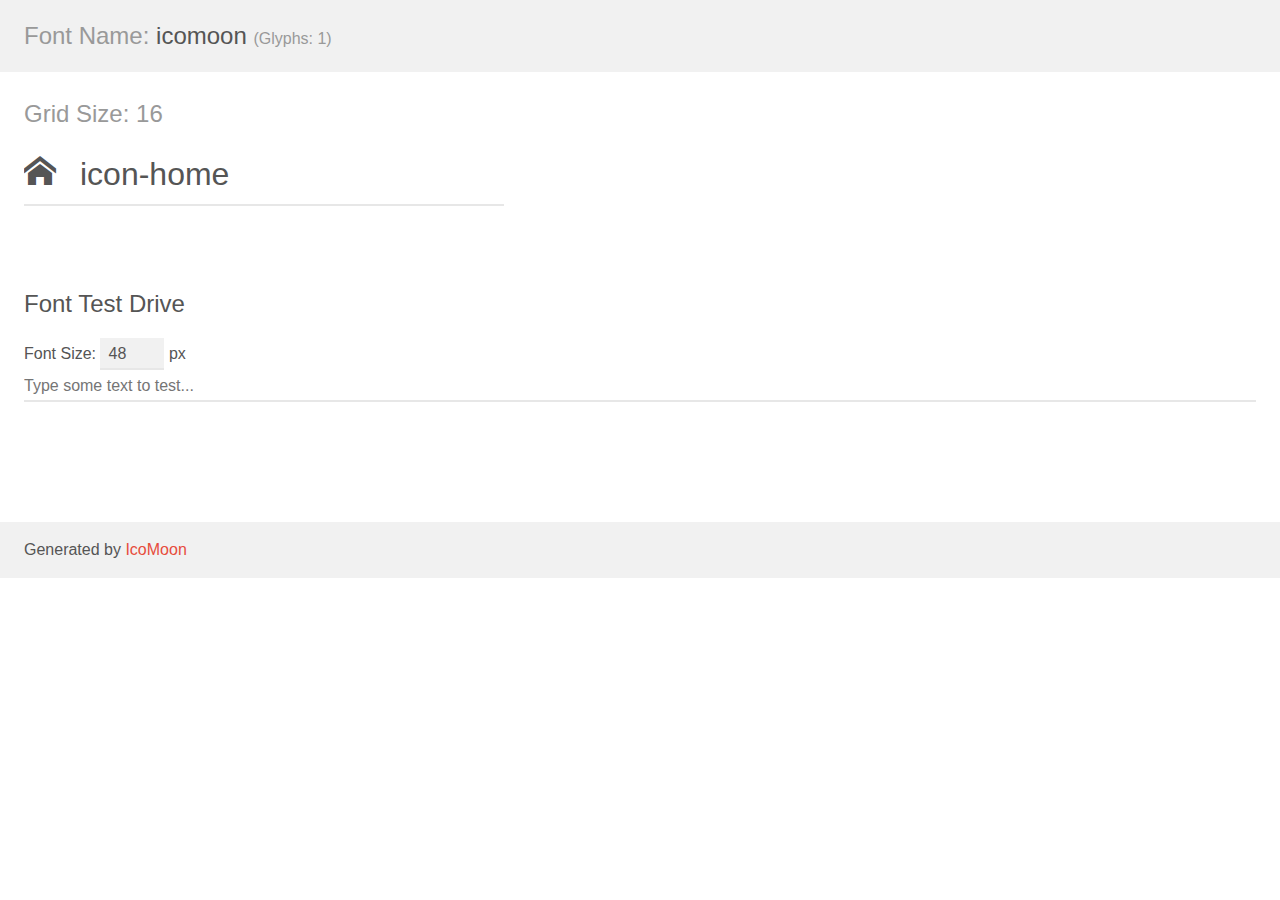
<file: fonts/demo.html>
<!doctype html>
<html>
<head>
	<meta charset="utf-8">
	<title>IcoMoon Demo</title>
	<meta name="description" content="An Icon Font Generated By IcoMoon.io">
	<meta name="viewport" content="width=device-width">
	<link rel="stylesheet" href="demo-files/demo.css">
	<link rel="stylesheet" href="style.css"></head>
<body>
	<div class="bgc1 clearfix">
		<h1 class="mhmm mvm"><span class="fgc1">Font Name:</span> icomoon <small class="fgc1">(Glyphs:&nbsp;1)</small></h1>
	</div>
	<div class="clearfix mhl ptl">
		<h1 class="mvm mtn fgc1">Grid Size: 16</h1>
		<div class="glyph fs1">
			<div class="clearfix bshadow0 pbs">
				<span class="icon-home">
				
				</span>
				<span class="mls"> icon-home</span>
			</div>
			<fieldset class="fs0 size1of1 clearfix hidden-true">
				<input type="text" readonly value="e900" class="unit size1of2" />
				<input type="text" maxlength="1" readonly value="&#xe900;" class="unitRight size1of2 talign-right" />
			</fieldset>
			<div class="fs0 bshadow0 clearfix hidden-true">
				<span class="unit pvs fgc1">liga: </span>
				<input type="text" readonly value="home, house" class="liga unitRight" />
			</div>
		</div>
	</div>

	<!--[if gt IE 8]><!-->
	<div class="mhl clearfix mbl">
		<h1>Font Test Drive</h1>
		<label>
			Font Size: <input id="fontSize" type="number" class="textbox0 mbm"
			min="8" value="48" />
			px
		</label>
		<input id="testText" type="text" class="phl size1of1 mvl"
		placeholder="Type some text to test..." value=""/>
		</label>
		<div id="testDrive" class="icon-">&nbsp;
		</div>
	</div>
	<!--<![endif]-->
	<div class="bgc1 clearfix">
		<p class="mhl">Generated by <a href="https://icomoon.io/app">IcoMoon</a></p>
	</div>

	<script src="demo-files/demo.js"></script>
</body>
</html>
</file>
<file: fonts/demo-files/demo.css>
body {
	padding: 0;
	margin: 0;
	font-family: sans-serif;
	font-size: 1em;
	line-height: 1.5;
	color: #555;
	background: #fff;
}
h1 {
	font-size: 1.5em;
	font-weight: normal;
}
small {
	font-size: .66666667em;
}
a {
	color: #e74c3c;
	text-decoration: none;
}
a:hover, a:focus {
	box-shadow: 0 1px #e74c3c;
}
.bshadow0, input {
	box-shadow: inset 0 -2px #e7e7e7;
}
input:hover {
	box-shadow: inset 0 -2px #ccc;
}
input, fieldset {
	font-size: 1em;
	margin: 0;
	padding: 0;
	border: 0;
}
input {
	color: inherit;
	line-height: 1.5;
	height: 1.5em;
	padding: .25em 0;
}
input:focus {
	outline: none;
	box-shadow: inset 0 -2px #449fdb;
}
.glyph {
	font-size: 16px;
	width: 15em;
	padding-bottom: 1em;
	margin-right: 4em;
	margin-bottom: 1em;
	float: left;
	overflow: hidden;
}
.liga {
	width: 80%;
	width: calc(100% - 2.5em);
}
.talign-right {
	text-align: right;
}
.talign-center {
	text-align: center;
}
.bgc1 {
	background: #f1f1f1;
}
.fgc1 {
	color: #999;
}
.fgc0 {
	color: #000;
}
p {
	margin-top: 1em;
	margin-bottom: 1em;
}
.mvm {
	margin-top: .75em;
	margin-bottom: .75em;
}
.mtn {
	margin-top: 0;
}
.mtl, .mal {
	margin-top: 1.5em;
}
.mbl, .mal {
	margin-bottom: 1.5em;
}
.mal, .mhl {
	margin-left: 1.5em;
	margin-right: 1.5em;
}
.mhmm {
	margin-left: 1em;
	margin-right: 1em;
}
.mls {
	margin-left: .25em;
}
.ptl {
	padding-top: 1.5em;
}
.pbs, .pvs {
	padding-bottom: .25em;
}
.pvs, .pts {
	padding-top: .25em;
}
.unit {
	float: left;
}
.unitRight {
	float: right;
}
.size1of2 {
	width: 50%;
}
.size1of1 {
	width: 100%;
}
.clearfix:before, .clearfix:after {
	content: " ";
	display: table;
}
.clearfix:after {
	clear: both;
}
.hidden-true {
	display: none;
}
.textbox0 {
	width: 3em;
	background: #f1f1f1;
	padding: .25em .5em;
	line-height: 1.5;
	height: 1.5em;
}
#testDrive {
	display: block;
	padding-top: 24px;
	line-height: 1.5;
}
.fs0 {
	font-size: 16px;
}
.fs1 {
	font-size: 32px;
}
</file>
<file: fonts/style.css>
@font-face {
	font-family: 'icomoon';
	src:url('fonts/icomoon.eot?-ojv7ig');
	src:url('fonts/icomoon.eot?#iefix-ojv7ig') format('embedded-opentype'),
		url('fonts/icomoon.woff?-ojv7ig') format('woff'),
		url('fonts/icomoon.ttf?-ojv7ig') format('truetype'),
		url('fonts/icomoon.svg?-ojv7ig#icomoon') format('svg');
	font-weight: normal;
	font-style: normal;
}

[class^="icon-"], [class*=" icon-"] {
	font-family: 'icomoon';
	speak: none;
	font-style: normal;
	font-weight: normal;
	font-variant: normal;
	text-transform: none;
	line-height: 1;

	/* Better Font Rendering =========== */
	-webkit-font-smoothing: antialiased;
	-moz-osx-font-smoothing: grayscale;
}

.icon-home:before {
	content: "\e900";
}
</file>
